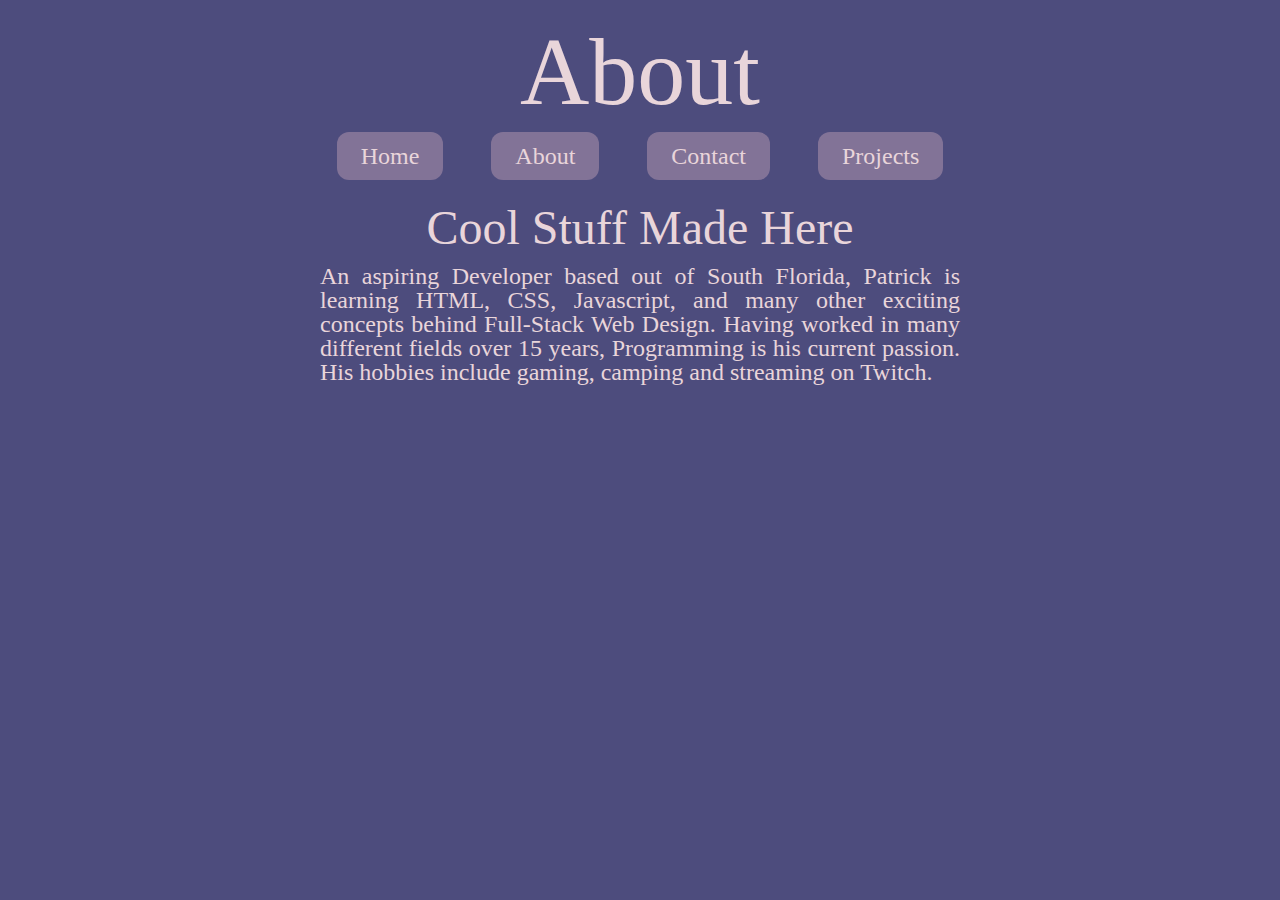
<file: about.html>
<!DOCTYPE html>
<html lang="en">
    <head>
        <meta charset="UTF-8">
        <meta name="viewport" content="width=device-width, initial-scale=1.0">
        <link rel="stylesheet" href="./style/index.css">
    <title>About | Patrick Marohombsar</title>
</head>
<body>
    <header>
        <h1>About</h1>
        <nav>
            <a href="./index.html">Home</a >
            <a href="./about.html">About</a >
            <a href="./contact.html">Contact</a >
            <a href="./projects.html">Projects</a >
        </nav>
        <h2>Cool Stuff Made Here</h2>
        <p>An aspiring Developer based out of South Florida, Patrick is learning HTML, CSS, Javascript, and many other exciting concepts behind Full-Stack Web Design. Having worked in many different fields over 15 years, Programming is his current passion. His hobbies include gaming, camping and streaming on Twitch.</p>
    </header>
</body>
</html>
</file>
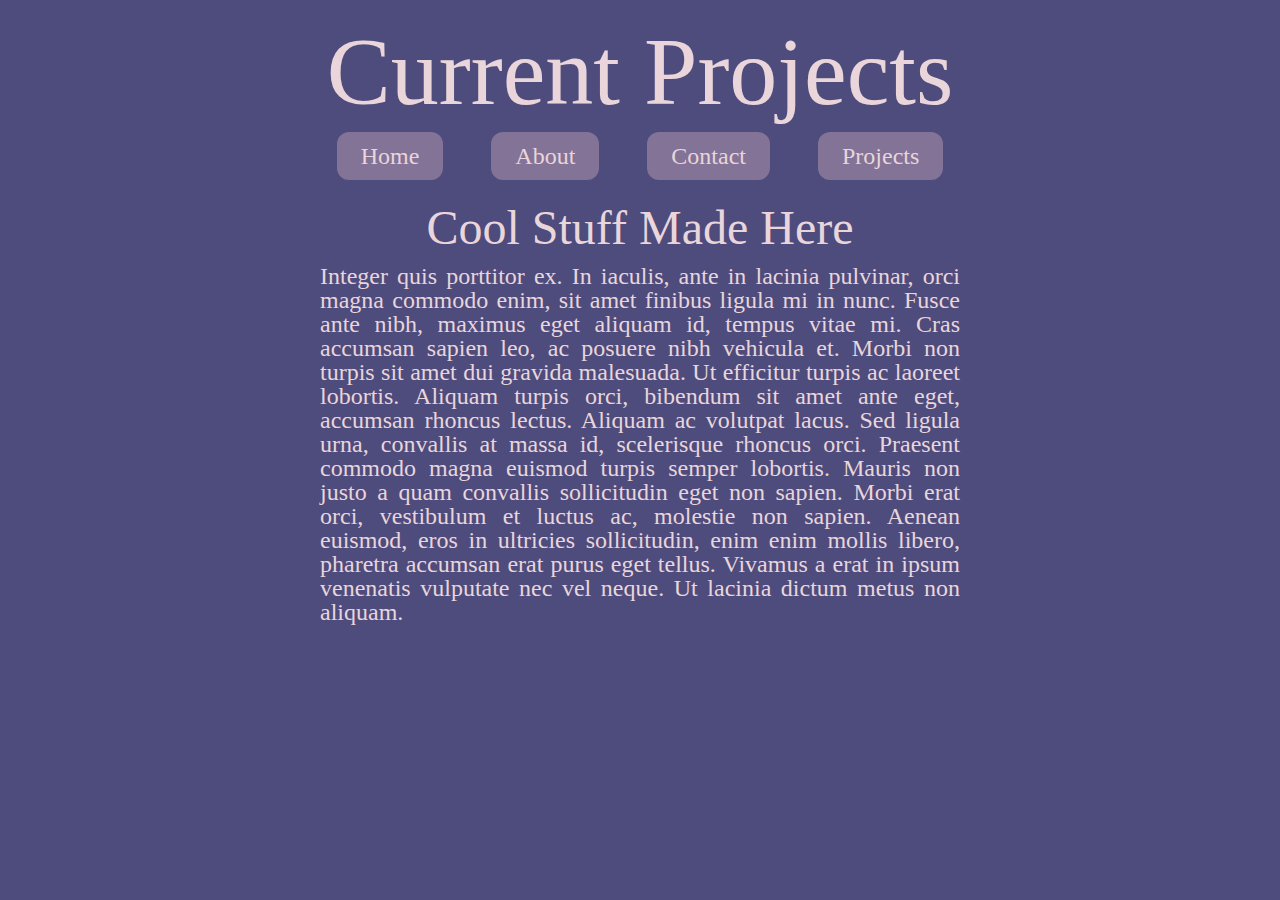
<file: projects.html>
<!DOCTYPE html>
<html lang="en">
    <head>
        <meta charset="UTF-8">
        <meta name="viewport" content="width=device-width, initial-scale=1.0">
        <link rel="stylesheet" href="./style/index.css">
    <title>Projects | Patrick Marohombsar</title>
</head>
<body>
    <header>
        <h1>Current Projects</h1>
        <nav>
            <a href="./index.html">Home</a >
            <a href="./about.html">About</a >
            <a href="./contact.html">Contact</a >
            <a href="./projects.html">Projects</a >
        </nav>
        <h2>Cool Stuff Made Here</h2>
        <p>Integer quis porttitor ex. In iaculis, ante in lacinia pulvinar, orci magna commodo enim, sit amet finibus ligula mi in nunc. Fusce ante nibh, maximus eget aliquam id, tempus vitae mi. Cras accumsan sapien leo, ac posuere nibh vehicula et. Morbi non turpis sit amet dui gravida malesuada. Ut efficitur turpis ac laoreet lobortis. Aliquam turpis orci, bibendum sit amet ante eget, accumsan rhoncus lectus. Aliquam ac volutpat lacus. Sed ligula urna, convallis at massa id, scelerisque rhoncus orci. Praesent commodo magna euismod turpis semper lobortis. Mauris non justo a quam convallis sollicitudin eget non sapien. Morbi erat orci, vestibulum et luctus ac, molestie non sapien. Aenean euismod, eros in ultricies sollicitudin, enim enim mollis libero, pharetra accumsan erat purus eget tellus. Vivamus a erat in ipsum venenatis vulputate nec vel neque. Ut lacinia dictum metus non aliquam.</p>
    </header>
</body>
</html>
</file>
<file: style/index.css>
/* =============== RESET ==================== */

/* http://meyerweb.com/eric/tools/css/reset/ 
   v2.0 | 20110126
   License: none (public domain)
*/

html, body, div, span, applet, object, iframe,
h1, h2, h3, h4, h5, h6, p, blockquote, pre,
a, abbr, acronym, address, big, cite, code,
del, dfn, em, img, ins, kbd, q, s, samp,
small, strike, strong, sub, sup, tt, var,
b, u, i, center,
dl, dt, dd, ol, ul, li,
fieldset, form, label, legend,
table, caption, tbody, tfoot, thead, tr, th, td,
article, aside, canvas, details, embed, 
figure, figcaption, footer, header, hgroup, 
menu, nav, output, ruby, section, summary,
time, mark, audio, video {
	margin: 0;
	padding: 0;
	border: 0;
	font-size: 100%;
	font: inherit;
	vertical-align: baseline;
}
/* HTML5 display-role reset for older browsers */
article, aside, details, figcaption, figure, 
footer, header, hgroup, menu, nav, section {
	display: block;
}
body {
	line-height: 1;
}
ol, ul {
	list-style: none;
}
blockquote, q {
	quotes: none;
}
blockquote:before, blockquote:after,
q:before, q:after {
	content: '';
	content: none;
}
table {
	border-collapse: collapse;
	border-spacing: 0;
}

/* ================= BEGIN OWN CODE ==================== */

html {
    background: #4D4C7D;
    color: #E9D5DA;
    font-size: 1.5rem;
}

h1 {
    font-size: 4rem;
    text-align: center;
    margin-top: 1rem;
    margin-bottom: 0.5rem;
}

nav {
    display: flex;
    justify-content: center;
    gap: 2rem;
}

a {
    text-decoration: none;
    color: #E9D5DA;
    background: #827397;
    border-radius: 0.5rem;
    padding: 0.5rem 1rem;
}

h2 {
    font-size: 2rem;
    text-align: center;
    margin-top: 1rem;
    margin-bottom: 0.5rem;
}

header p {
    margin: auto;
    width: 50%;
    text-align: justify;
}

header ul {
    display: flex;
    flex-flow: column;
    justify-content: center;
    align-items: center;
    gap: 2rem;
    height: 12rem;
}

.banner img {
    display: block;
    margin: 2rem auto 1rem;
    border-radius: 1rem;
}

.banner p {
    text-align: center;
    height: 2rem;
}

.gallery {
    display: flex;
    justify-content: space-around;
    gap: 1rem;
}

.gallery img {
    border-radius: 0.5rem;
    width: 12rem;
    height: 24rem;
    margin-bottom: 1rem;
}

.gallery div {
    display: flex;
    width: 12rem;
    height: 24rem;
}

.gallery div p {
    text-align: justify;
    margin: auto 0.5rem;
}

footer {
    background: #363062;
    height: 6rem;
    text-align: center;
}

footer button {
    text-decoration: none;
    color: #E9D5DA;
    background: #827397;
    border-radius: 0.5rem;
    padding: 0.5rem 1rem;
    text-align: center;
    margin: 2rem;
}
</file>
